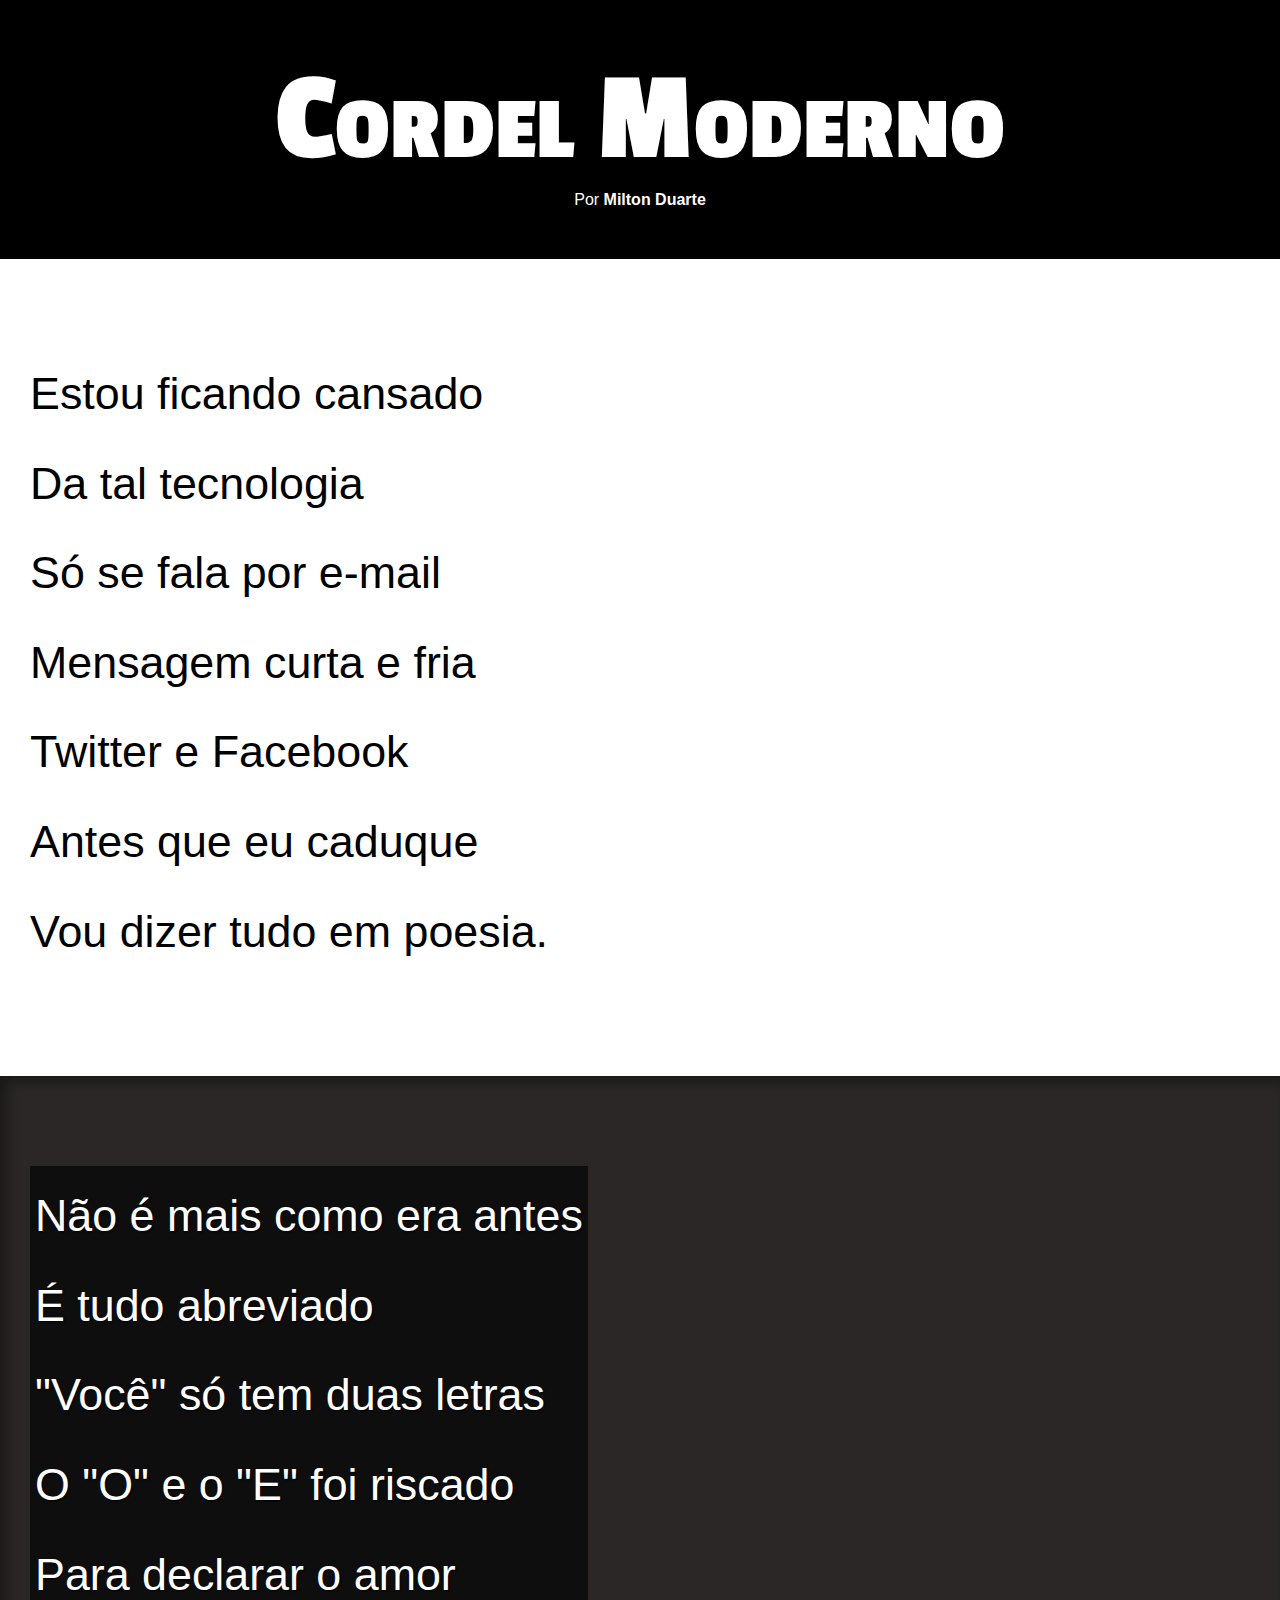
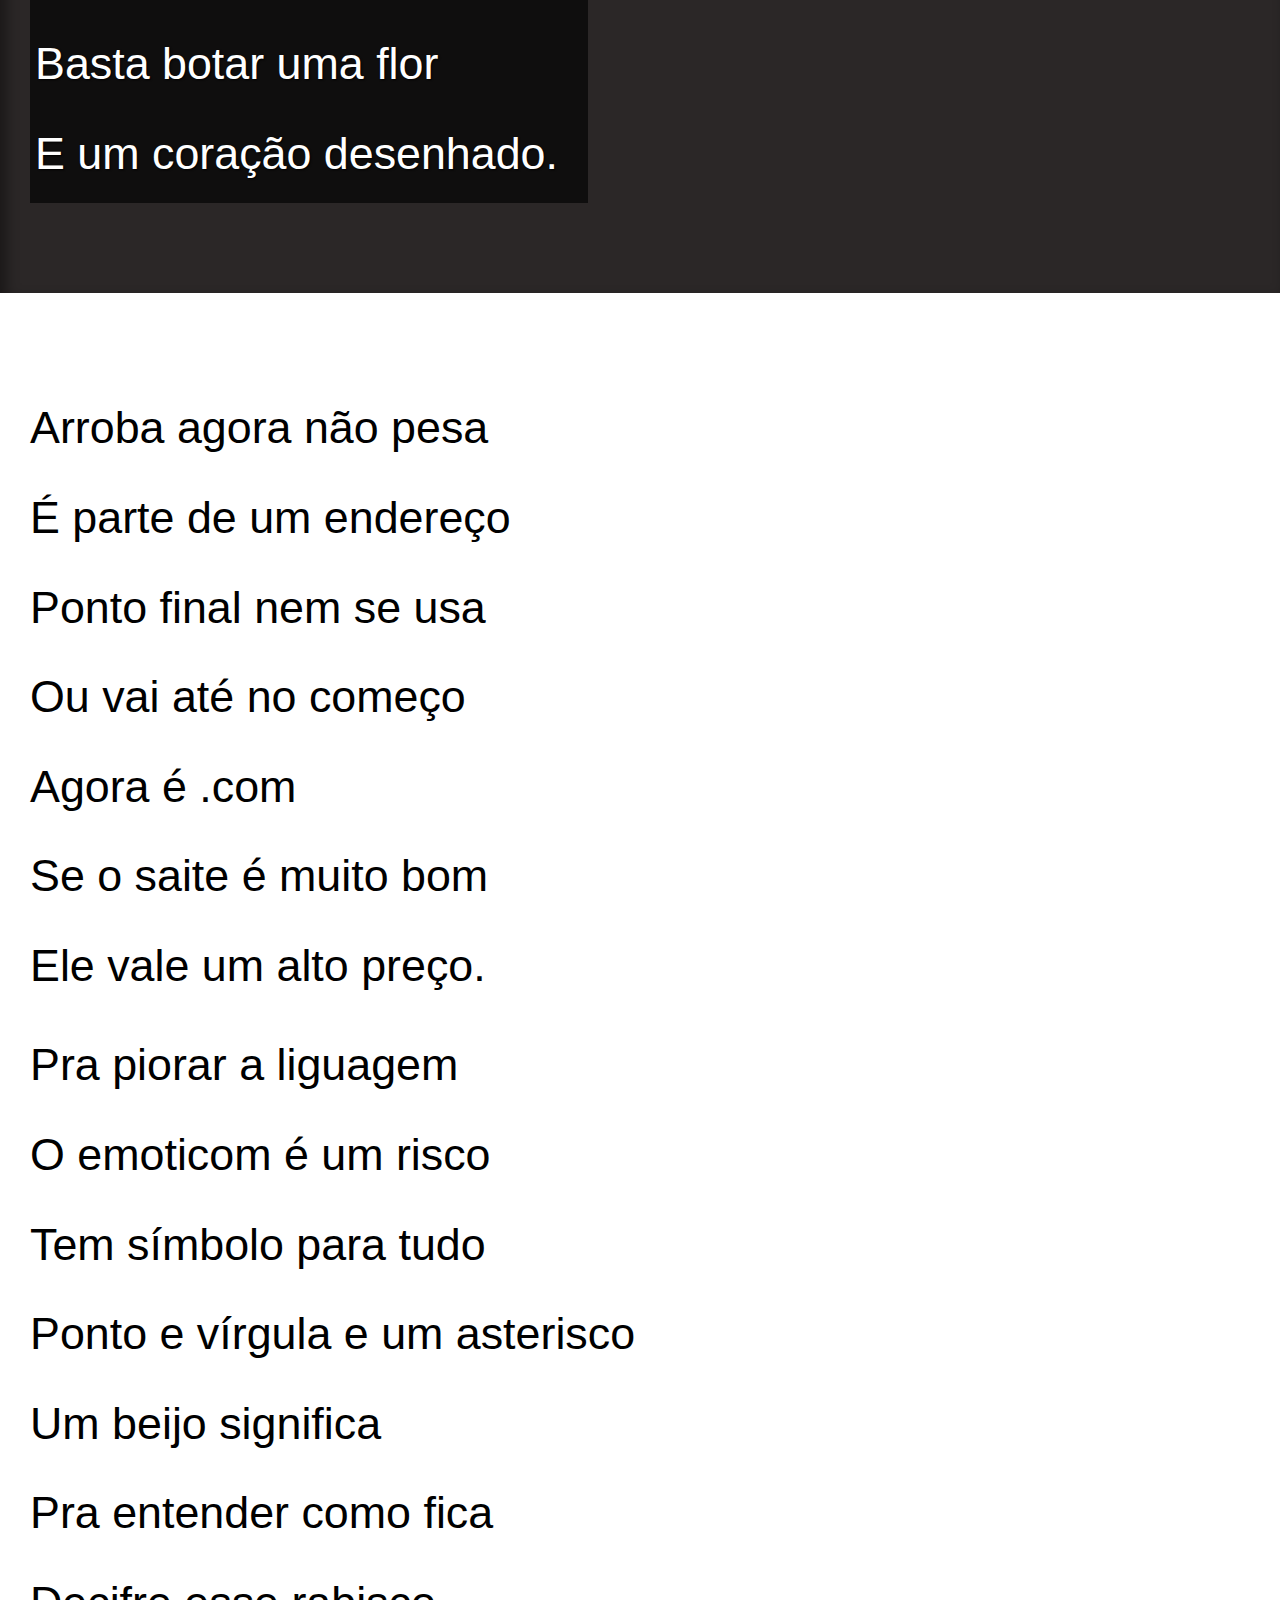
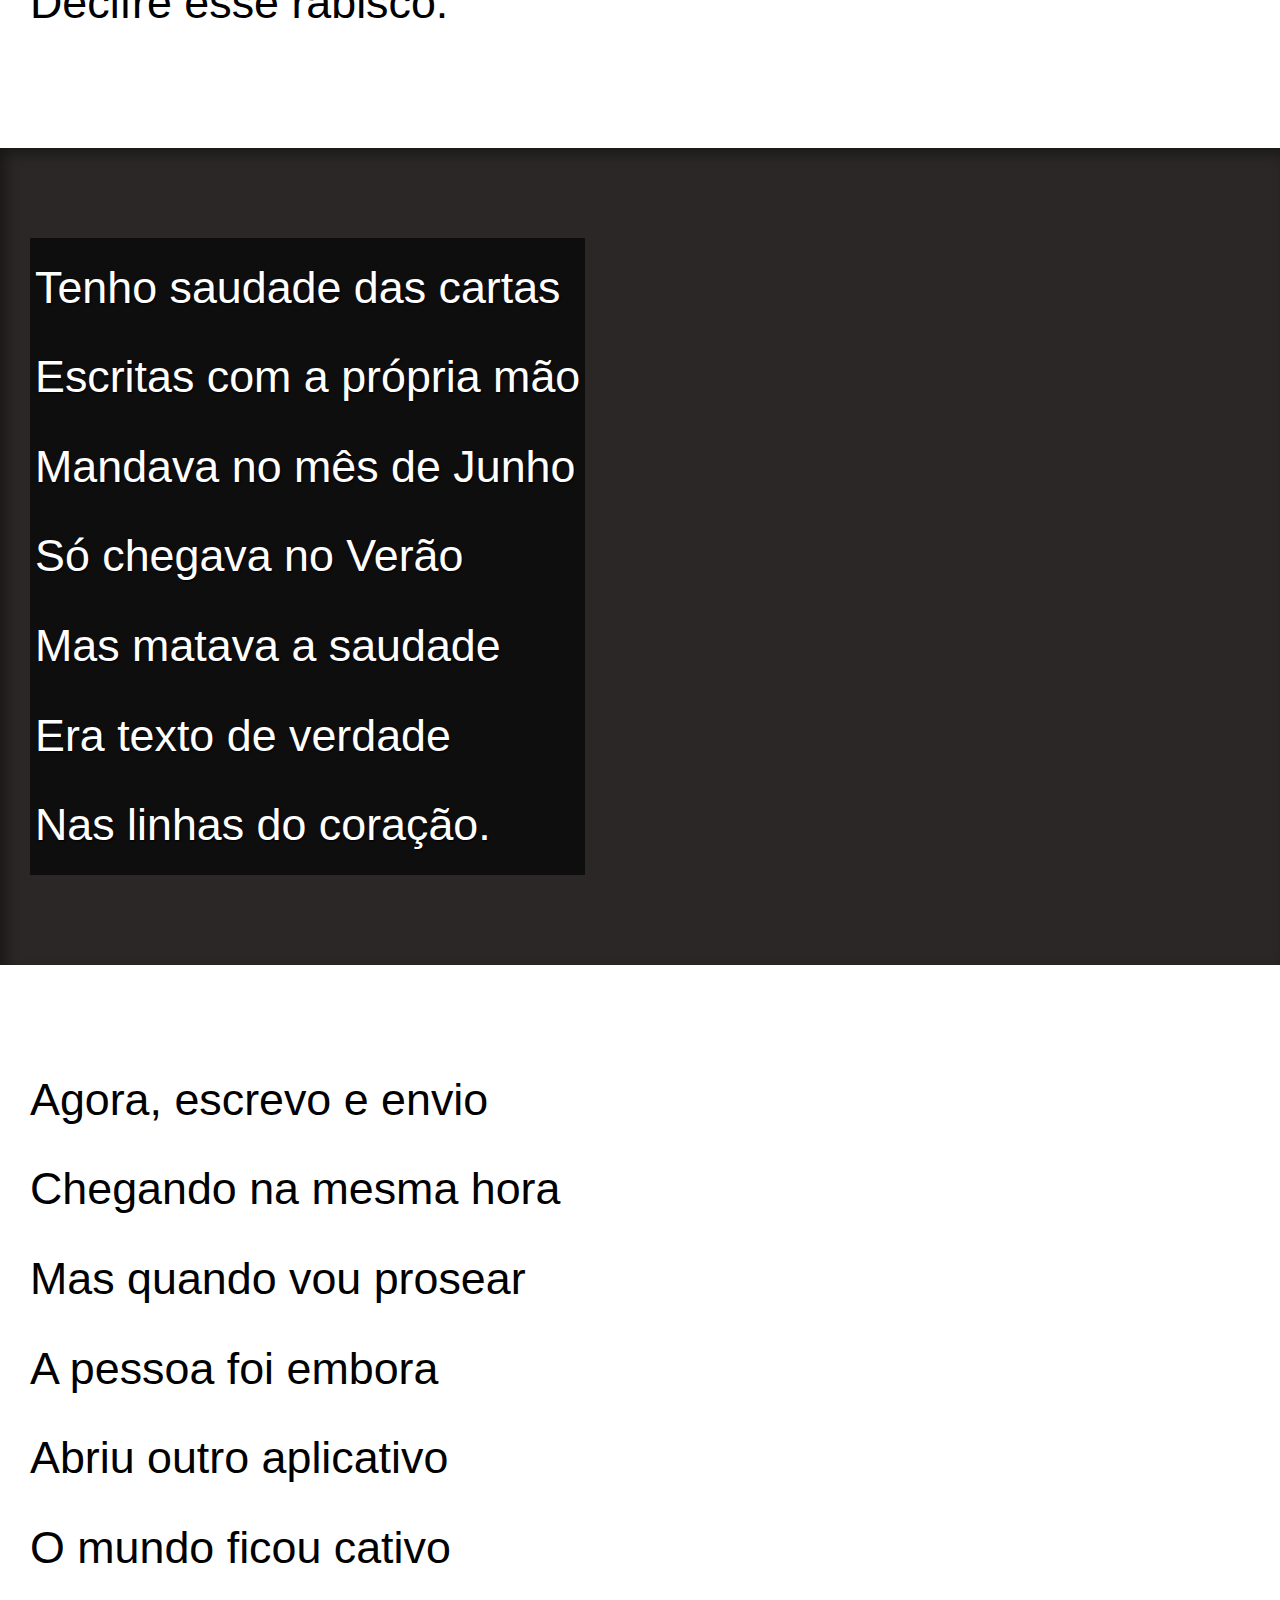
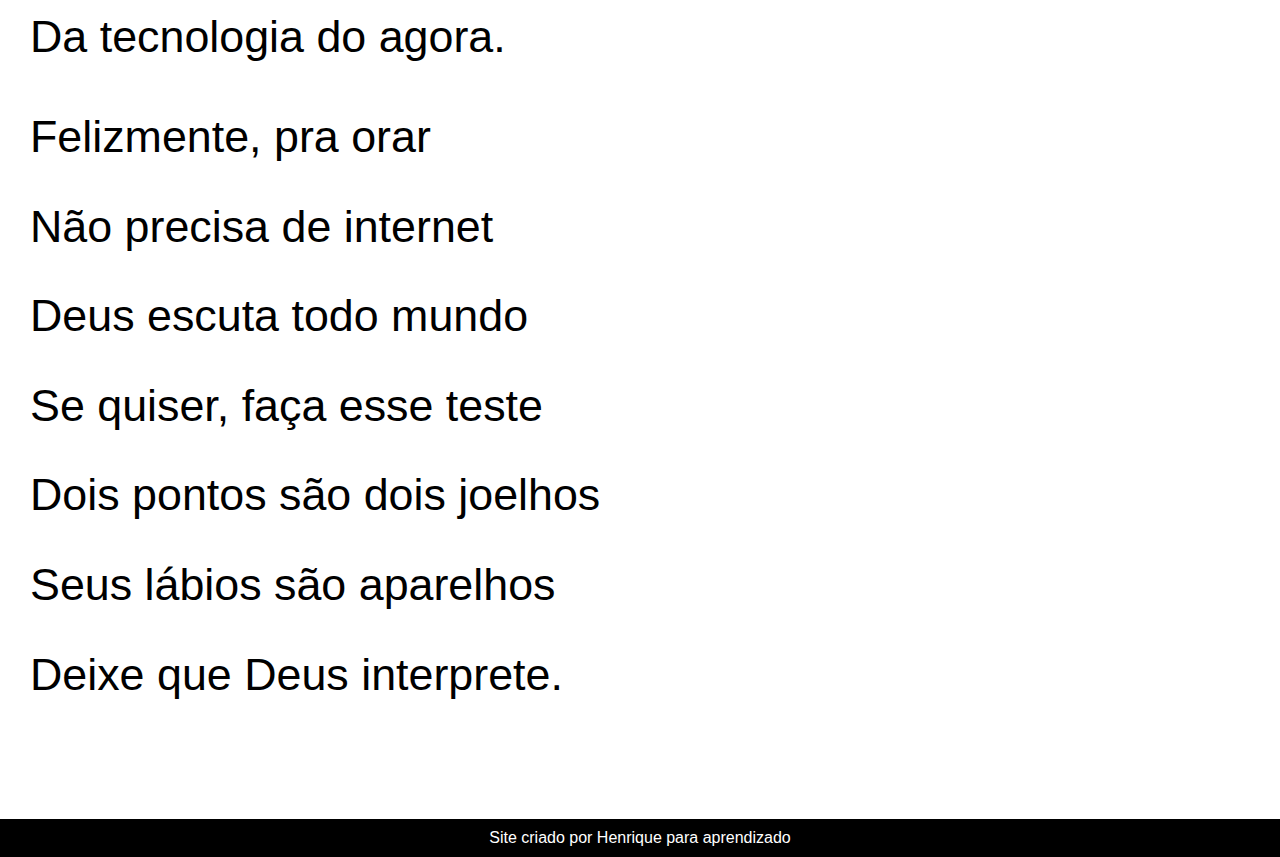
<file: desafios/desafio12/index.html>
<!DOCTYPE html>
<html lang="pt-br">
<head>
    <meta charset="UTF-8">
    <meta name="viewport" content="width=device-width, initial-scale=1.0">
    <title>Cordel Moderno</title>
    <link rel="stylesheet" href="cordel.css">
</head>
<body>
        <header>
            <h1>Cordel Moderno</h1>
            <p>Por<a href=" https://www.recantodasletras.com.br/poesias/3186743" target="_blank"> Milton Duarte</a></p>
        </header>

    <section class="normal">
        <p>
            Estou ficando cansado<br>
            Da tal tecnologia<br>
            Só se fala por e-mail<br>
            Mensagem curta e fria<br>
            Twitter e Facebook<br>
            Antes que eu caduque<br>
            Vou dizer tudo em poesia.<br>
        </p>
    </section>

    <section class="imagem" id="img1">
        <p>
            Não é mais como era antes<br>
            É tudo abreviado<br>
            "Você" só tem duas letras<br>
            O "O" e o "E" foi riscado<br>
            Para declarar o amor<br>
            Basta botar uma flor<br>
            E um coração desenhado.<br>
        </p>
    </section>



    <section class="normal">
        <p>
            Arroba agora não pesa<br>
            É parte de um endereço<br>
            Ponto final nem se usa<br>
            Ou vai até no começo<br>
            Agora é .com<br>
            Se o saite é muito bom<br>
            Ele vale um alto preço.<br>
        </p>
            <p>
                Pra piorar a liguagem<br>
                O emoticom é um risco<br>
                Tem símbolo para tudo<br>
                Ponto e vírgula e um asterisco<br>
                Um beijo significa<br>
                Pra entender como fica<br>
                Decifre esse rabisco.<br>
            </p>
    </section>

    

    <section class="imagem" id="img2">
        <p>
            Tenho saudade das cartas<br>
            Escritas com a própria mão<br>
            Mandava no mês de Junho<br>
            Só chegava no Verão<br>
            Mas matava a saudade<br>
            Era texto de verdade<br>
            Nas linhas do coração.<br>
        </p>
    </section>



    <section class="normal">
        <p>
            Agora, escrevo e envio<br>
            Chegando na mesma hora<br>
            Mas quando vou prosear<br>
            A pessoa foi embora<br>
            Abriu outro aplicativo<br>
            O mundo ficou cativo<br>
            Da tecnologia do agora.<br>
        </p>
        <p>
            Felizmente, pra orar<br>
            Não precisa de internet<br>
            Deus escuta todo mundo<br>
            Se quiser, faça esse teste<br>
            Dois pontos são dois joelhos<br>
            Seus lábios são aparelhos<br>
            Deixe que Deus interprete.<br>
        </p>
    </section>

    <footer>
        <p> Site criado por Henrique para aprendizado</p>
    </footer>
</body>
</html>
</file>
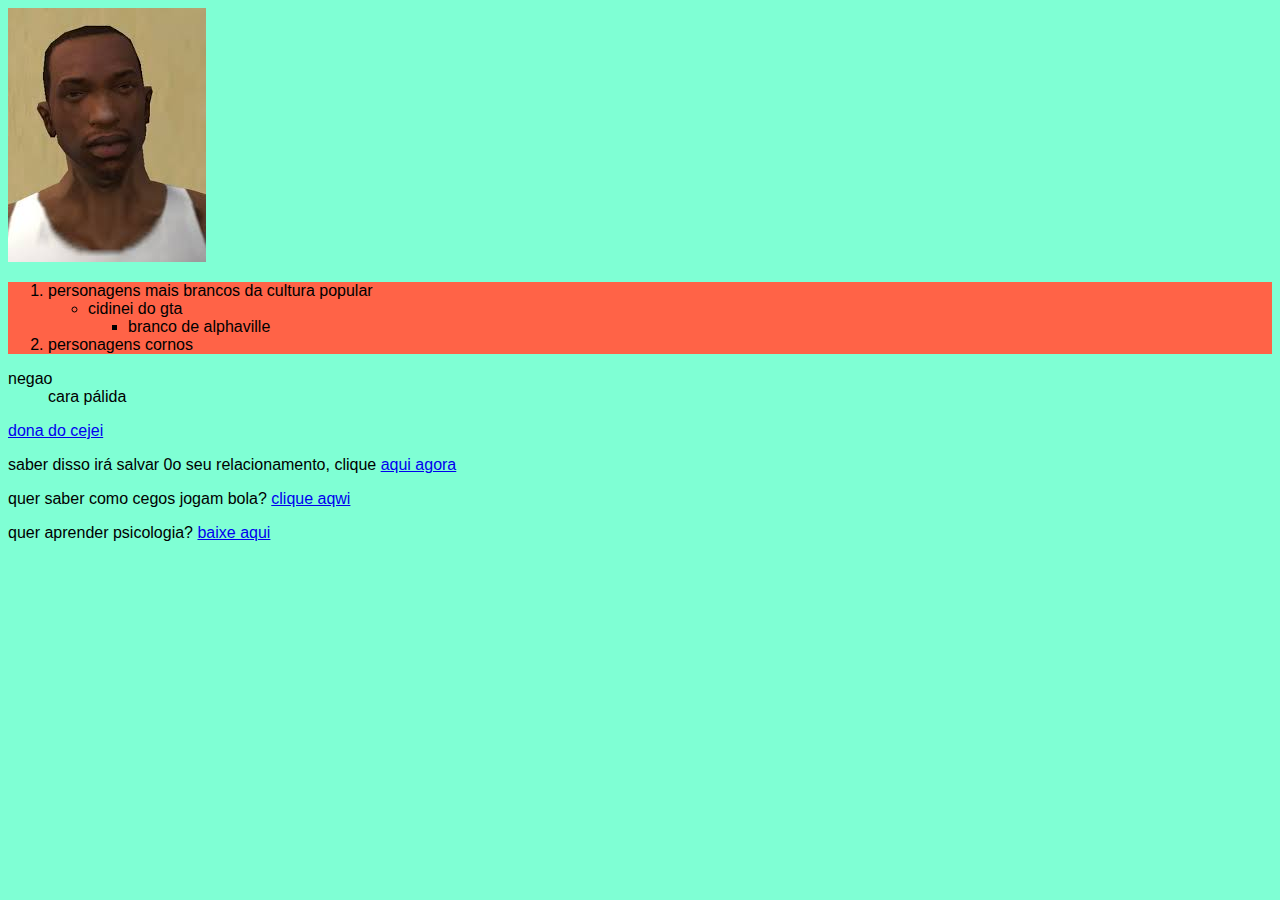
<file: exercicios/ex 001/index.html>
<!DOCTYPE html>
<html lang="pt-br">
<head>
    <meta charset="UTF-8">
    <meta name="viewport" content="width=device-width, initial-scale=1.0">
    <title>Document</title>
 <link rel="stylesheet" href="style.css">
</head>
<body> 
<!-- aqui fica o conteudo do site-->
<img src="cidinei.jpeg" alt="cidinei do gta">

    <ol>
        <li> personagens mais brancos da cultura popular</li>
            <ul> 
                <li> cidinei do gta</li>
                    <ul>
                        <li> branco de alphaville</li>
                    </ul>
            </ul>
        <li> personagens cornos</li>
    </ol>

    <dl>
        <dt>negao</dt>
        <dd>cara pálida</dd>
        
    </dl>
 <a href="https://www.rockstargames.com/br/" target="_blank" rel="external"> dona do cejei</a>

    <p> saber disso irá salvar 0o seu relacionamento, clique <a href="tuamae.html">aqui agora </a></p>

    <p> quer saber como cegos jogam bola? <a href="coisas/futcego.html"> clique aqwi</a></p>

    <p> quer aprender psicologia? <a href="livros/psi.pdf" download=psi.pdf> baixe aqui</a>
</html>
</file>
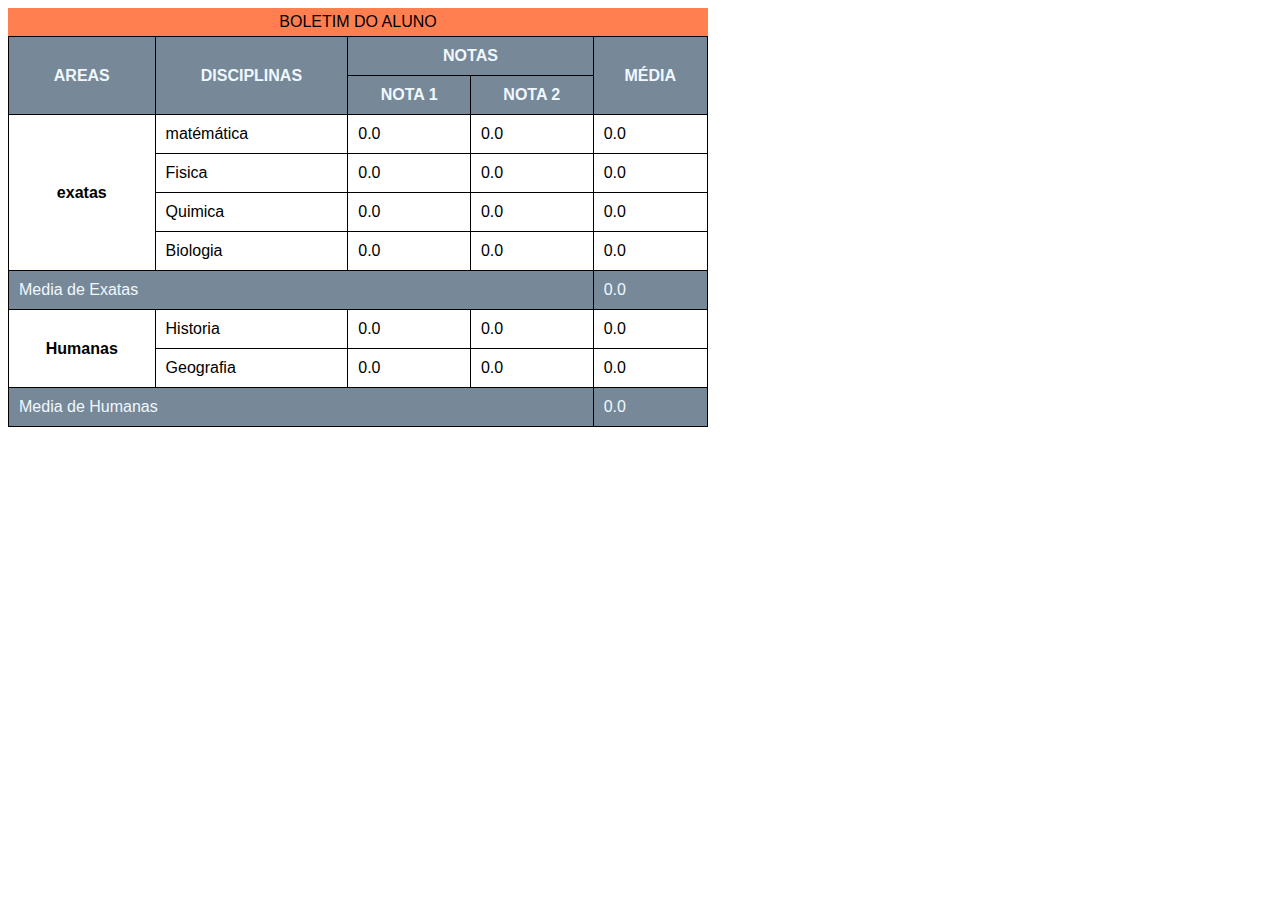
<file: desafios/desafio12/tabledess.html>
<!DOCTYPE html>
<html lang="pt-br">
<head>
    <meta charset="UTF-8">
    <meta name="viewport" content="width=device-width, initial-scale=1.0">
    <title>Desafio das tabelas</title>
    <style>
        body{
            font-family: Arial, Helvetica, sans-serif
        }

        table{
            border-collapse: collapse;
            width: 700px;
        }

        td, th{
            border: 1px solid black;
            padding: 10px;

        }
       
        thead{
            background-color: lightslategray;
            color: aliceblue;
           
        }
           
        .mexatas{
            background-color: lightslategray;
            color: aliceblue;
        }

        .humanas{
            background-color: lightslategray;
            color: aliceblue;
        }

        caption{
            background-color: coral;
            padding: 5px;        }
    </style>
</head>
<body>
    <table>
        <caption>BOLETIM DO ALUNO</caption>
        <thead>
           <tr>
                <th rowspan="2" scope="col">AREAS</th>
                <th rowspan="2" scope="col">DISCIPLINAS</th>
                <th colspan="2" scope="colgroup">NOTAS</th>
                <th rowspan="2" scope="col">MÉDIA</th>
           </tr>
           <TR>
            <th>NOTA 1</th>
            <th>NOTA 2</th>
           </TR>
        </thead>
        <TBody>
            <tr>
                <th rowspan="4" scope="rowgroup" >exatas</th>
                <td>matémática</td>
                <td>0.0</td>
                <td>0.0</td>
                <td>0.0</td>
            </tr>
            <tr>
             
                <td>Fisica</td>
                <td>0.0</td>
                <td>0.0</td>
                <td>0.0</td>
            </tr>
            <tr>
               
                <td>Quimica</td>
                <td>0.0</td>
                <td>0.0</td>
                <td>0.0</td>
            </tr>
            <tr>

                <td>Biologia</td>
                <td>0.0</td>
                <td>0.0</td>
                <td>0.0</td>
            </tr>
            <tr> 
                <td class="mexatas" colspan="4">
                    Media de Exatas
                </td>
                <td class="mexatas">
                    0.0
                </td>
            </tr>
            <tr>
                <th rowspan="2" scope="rowgroup">Humanas</th>
                <td>Historia </td>
                <td>0.0</td>
                <td>0.0</td>
                <td>0.0</td>
            </tr>
            <tr>
      
                <td>Geografia</td>
                <td>0.0</td>
                <td>0.0</td>
                <td>0.0</td>
            </tr>
            <tr> 
                <td class="humanas" colspan="4">
                    Media de Humanas
                </td>
                <td class="humanas">
                    0.0
                </td>
            </tr>
        </TBody>
    </table>
</body>
</html>
</file>
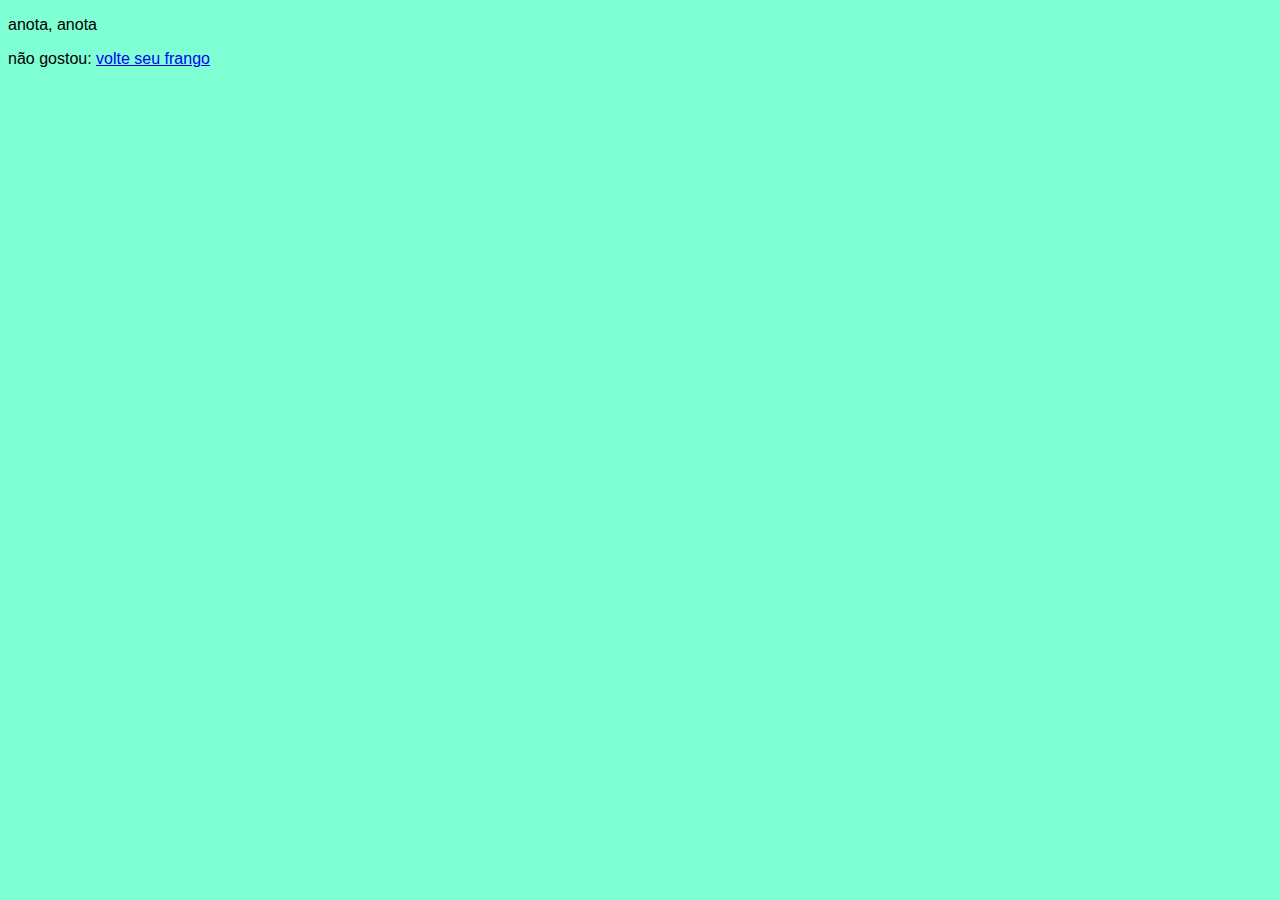
<file: exercicios/ex 001/tuamae.html>
<!DOCTYPE html>
<html lang="pt-br">
<head>
    <meta charset="UTF-8">
    <meta name="viewport" content="width=device-width, initial-scale=1.0">
    <title>Document</title>
    <link rel="stylesheet" href="style.css">
</head>
<body>
    <p> anota, anota</p>
    <p>não gostou: <a href="index.html"> volte seu frango</a>
</body>
</html>
</file>
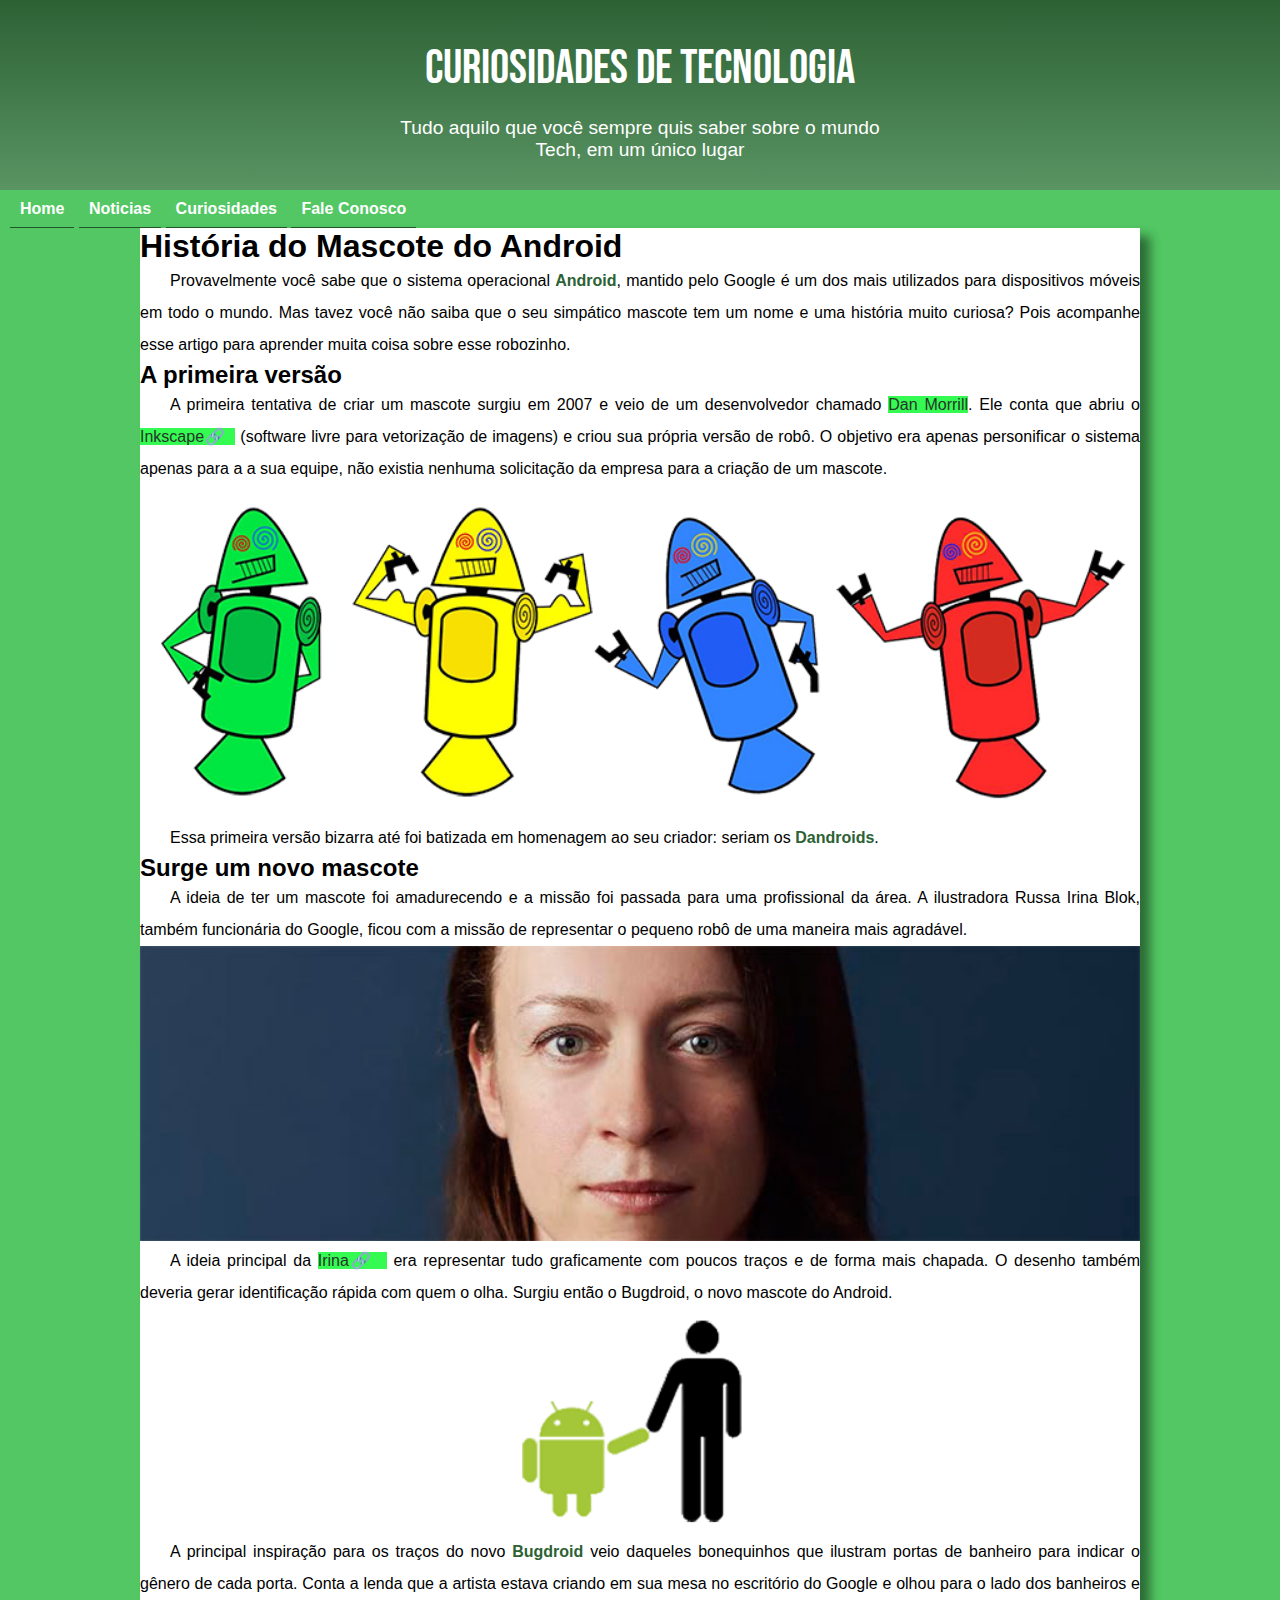
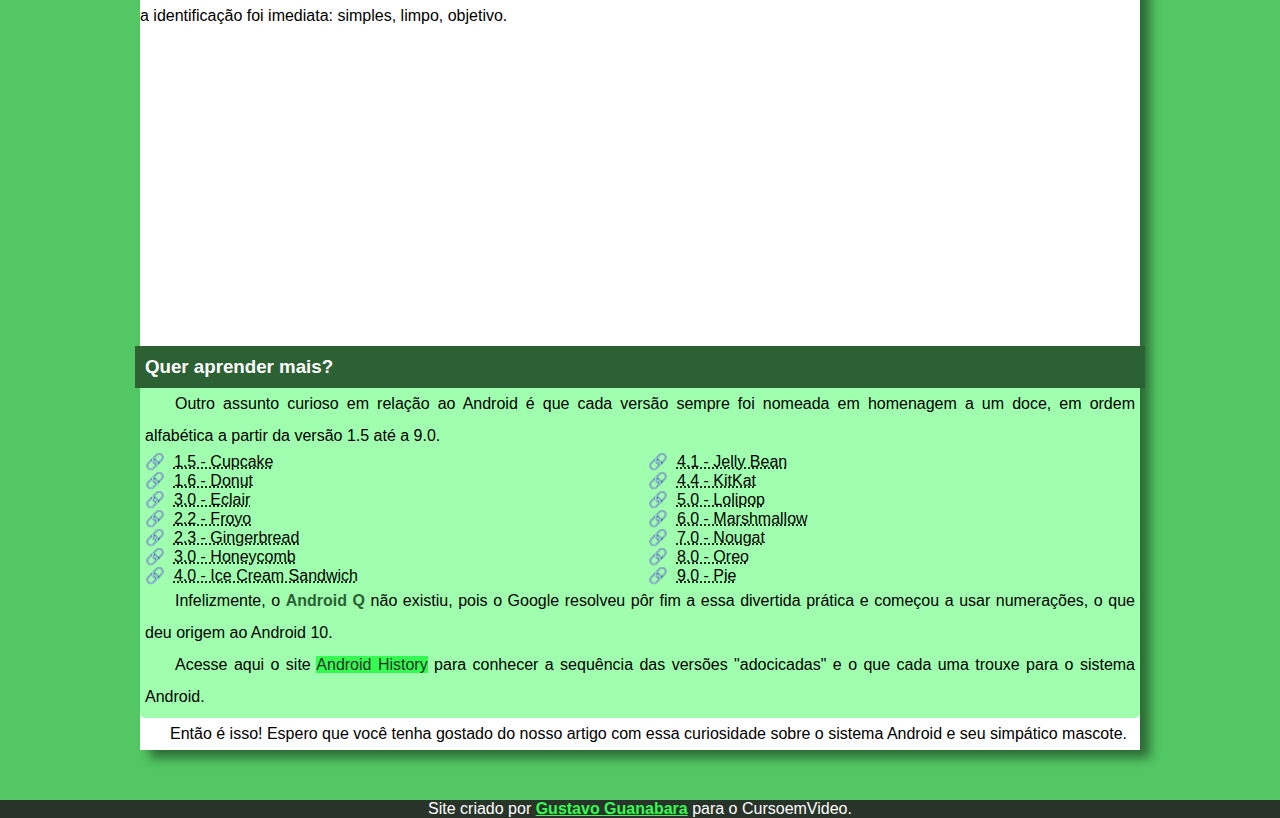
<file: exercicios/ex 4/android.html>
<!DOCTYPE html>
<html lang="pt-br">
<head>
    <meta charset="UTF-8">
    <meta name="viewport" content="width=device-width, initial-scale=1.0">
    <title>ANDROID</title>
    <link rel="shortcut icon" href="imagens/favicon.ico" type="image/x-icon">
    <link rel="stylesheet" href="andro.css">

</head>
<body>
    <header>
        <h1>Curiosidades de Tecnologia</h1>
        <p>
            Tudo aquilo que você sempre quis saber sobre o mundo Tech, em um único lugar</p>
    </header>
    <nav>
        <a href="#">Home</a>
        <a href="#">Noticias</a>
        <a href="@">Curiosidades</a>
        <a href="#">Fale Conosco</a>   
     </nav>
     <main>
        <article>

            <h1>História do Mascote do Android</h1>

    <p>Provavelmente você sabe que o sistema operacional <strong>Android</strong>, mantido pelo Google é um dos mais utilizados para dispositivos móveis em todo o mundo. Mas tavez você não saiba que o seu simpático mascote tem um nome e uma história muito curiosa? Pois acompanhe esse artigo para aprender muita coisa sobre esse robozinho.</p>

    <h2>A primeira versão</h2>

    <p>A primeira tentativa de criar um mascote surgiu em 2007 e veio de um desenvolvedor chamado <a href="https://androidcommunity.com/dan-morrill-shows-us-the-android-mascot-that-almost-was-20130103/" target="_blank">Dan Morrill</a>. Ele conta que abriu o <a href="https://inkscape.org/pt-br/" class="externo"  target="_blank">Inkscape</a> (software livre para vetorização de imagens) e criou sua própria versão de robô. O objetivo era apenas personificar o sistema apenas para a a sua equipe, não existia nenhuma solicitação da empresa para a criação de um mascote.</p>

    <picture>
        <source media="(max-width:600px )" srcset="imagens/dan-droids-pq.png">
        <img src="imagens/dan-droids.png" alt="primeiro mascote do android"> </picture>

    <p>Essa primeira versão bizarra até foi batizada em homenagem ao seu criador: seriam os <strong>Dandroids</strong>.</p>

    <h2>Surge um novo mascote</h2>

    <p>A ideia de ter um mascote foi amadurecendo e a missão foi passada para uma profissional da área. A ilustradora Russa Irina Blok, também funcionária do Google, ficou com a missão de representar o pequeno robô de uma maneira mais agradável.</p>
<picture>
    <source media="(max-width:600px )" srcset="imagens/irina-blok-pq.jpg">
        <img src="imagens/irina-blok.jpg" alt="">
</picture>

    <P>A ideia principal da <a href="https://www.irinablok.com/" class="externo"  target="_blank">Irina</a> era representar tudo graficamente com poucos traços e de forma mais chapada. O desenho também deveria gerar identificação rápida com quem o olha. Surgiu então o Bugdroid, o novo mascote do Android.</P>

    <img src="imagens/bugdroid.png"  class="peq">

    <p>A principal inspiração para os traços do novo <strong>Bugdroid</strong> veio daqueles bonequinhos que ilustram portas de banheiro para indicar o gênero de cada porta. Conta a lenda que a artista estava criando em sua mesa no escritório do Google e olhou para o lado dos banheiros e a identificação foi imediata: simples, limpo, objetivo.</p>

    <iframe width="560" height="315" src="https://www.youtube.com/embed/l2UDgpLz20M?si=_cfxcgSLWEW1s8FQ" title="YouTube video player" frameborder="0" allow="accelerometer; autoplay; clipboard-write; encrypted-media; gyroscope; picture-in-picture; web-share" allowfullscreen></iframe>
    
     <aside>
         <h3>Quer aprender mais? </h3>
         
             <p>Outro assunto curioso em relação ao Android é que cada versão sempre foi nomeada em homenagem a um doce, em ordem alfabética a partir da versão 1.5 até a 9.0.</p>
             <ul>
                 <li><abbr title="Bolo de Copo">1.5 - Cupcake</abbr></li>
                 <li><abbr title="Rosquinha">1.6 - Donut</abbr></li>
                 <li><abbr title="Bomba">3.0 - Eclair</abbr></li>
                 <li><abbr title="Yogurte">2.2 - Froyo</abbr></li>
                 <li><abbr title="Biscoito de gengibre">2.3 - Gingerbread</abbr></li>
                 <li><abbr title="Favo de mel">3.0 - Honeycomb</abbr></li>
                 <li><abbr title="Sanduiche de sorvete">4.0 - Ice Cream Sandwich</abbr></li>
                 <li><abbr title="juj]uba">4.1 - Jelly Bean</abbr></li>
                 <LI><abbr title="">4.4 - KitKat</abbr></LI>
                 <LI><abbr title="Pirulito">5.0 - Lolipop</abbr></LI>
                 <LI><abbr title="">6.0 - Marshmallow</abbr></LI>
                 <LI><abbr title="">7.0 - Nougat</abbr></LI>
                 <li><abbr title="">8.0 - Oreo</abbr></li>
                 <li><abbr title="Torta5">9.0 - Pie</abbr></li>
             </ul>
         
             <p>Infelizmente, o <strong>Android Q</strong> não existiu, pois o Google resolveu pôr fim a essa divertida prática e começou a usar numerações, o que deu origem ao Android 10.</p>
             <p>Acesse aqui o site <a href="https://www.android.com/intl/pt-BR_br/history/">Android History</a> para conhecer a sequência das versões "adocicadas" e o que cada uma trouxe para o sistema Android.</p>
     </aside>


    <p>Então é isso! Espero que você tenha gostado do nosso artigo com essa curiosidade sobre o sistema Android e seu simpático mascote.</p>
        </article>
     </main>
     <footer> <p>Site criado por <a href="">Gustavo Guanabara</a> para o CursoemVideo.</p></footer>
</body>
</html>
</file>
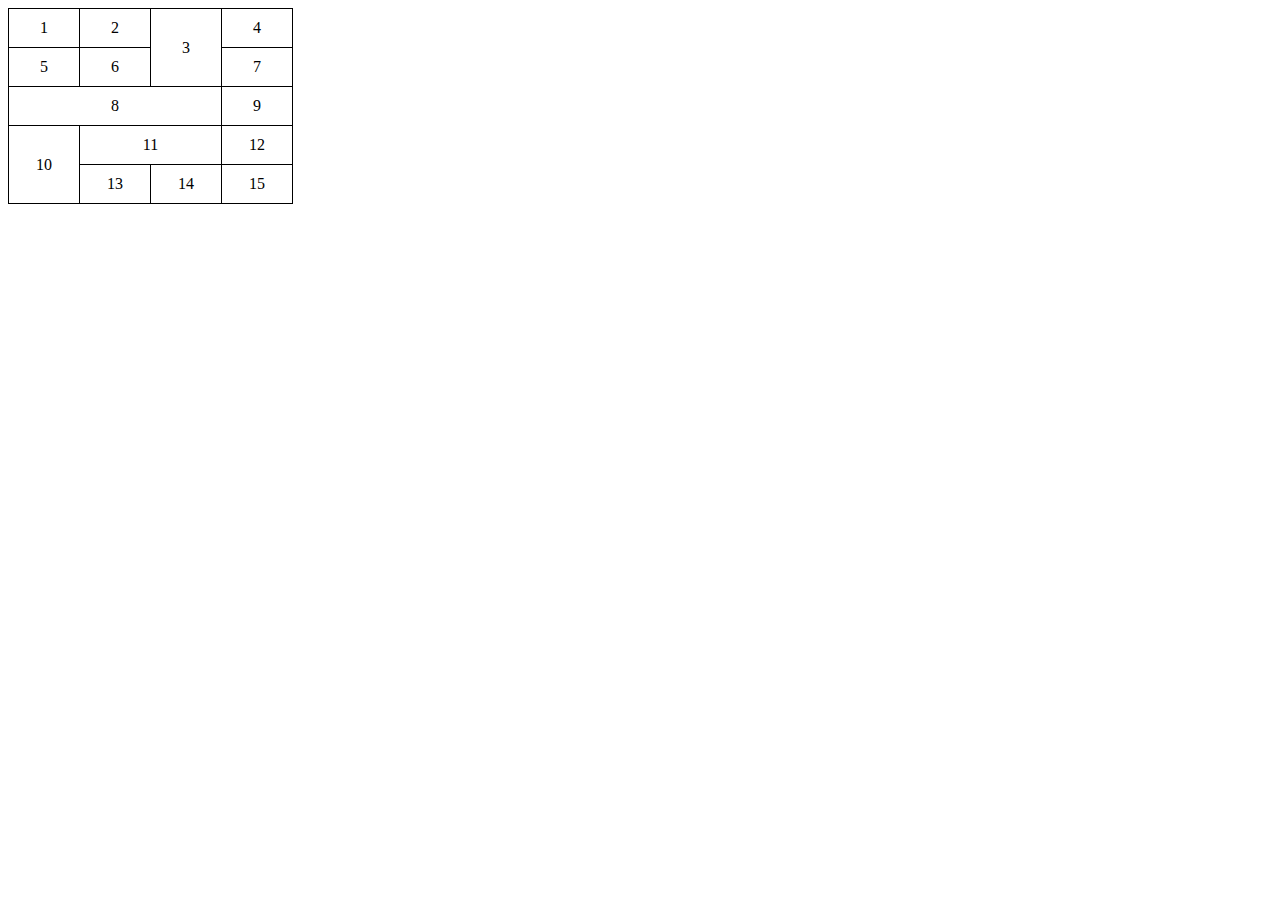
<file: exercicios/ex23/desaf.html>
<!DOCTYPE html>
<html lang="pt-br">
<head>
    <meta charset="UTF-8">
    <meta name="viewport" content="width=device-width, initial-scale=1.0">
    <title>Mescla de célula</title>
    <style>
        table{
            border-collapse: collapse;
        }

        td{
            border: 1px solid black;
            width: 50px;
            padding: 10px;
            text-align: center;
        }
    </style>
</head>
<body>
    <table>
        <tr>
            <td>1</td>
            <td>2</td>
            <td rowspan="2">3</td>
            <td>4</td>
        </tr>
        <tr>
            <td>5</td>
            <td>6</td>
            <td>7</td>
        </tr>
        <tr>
            <td colspan="3">8</td>
            <td>9</td>
        </tr>
        <tr>

            <td rowspan="2">10</td>
            <td colspan="2">11</td>
            <td>12</td>
        </tr>

        <tr>
            <td>13</td>
            <td>14</td>
            <td>15</td>
            
        </tr>
    </table>
</body>
</html>
</file>
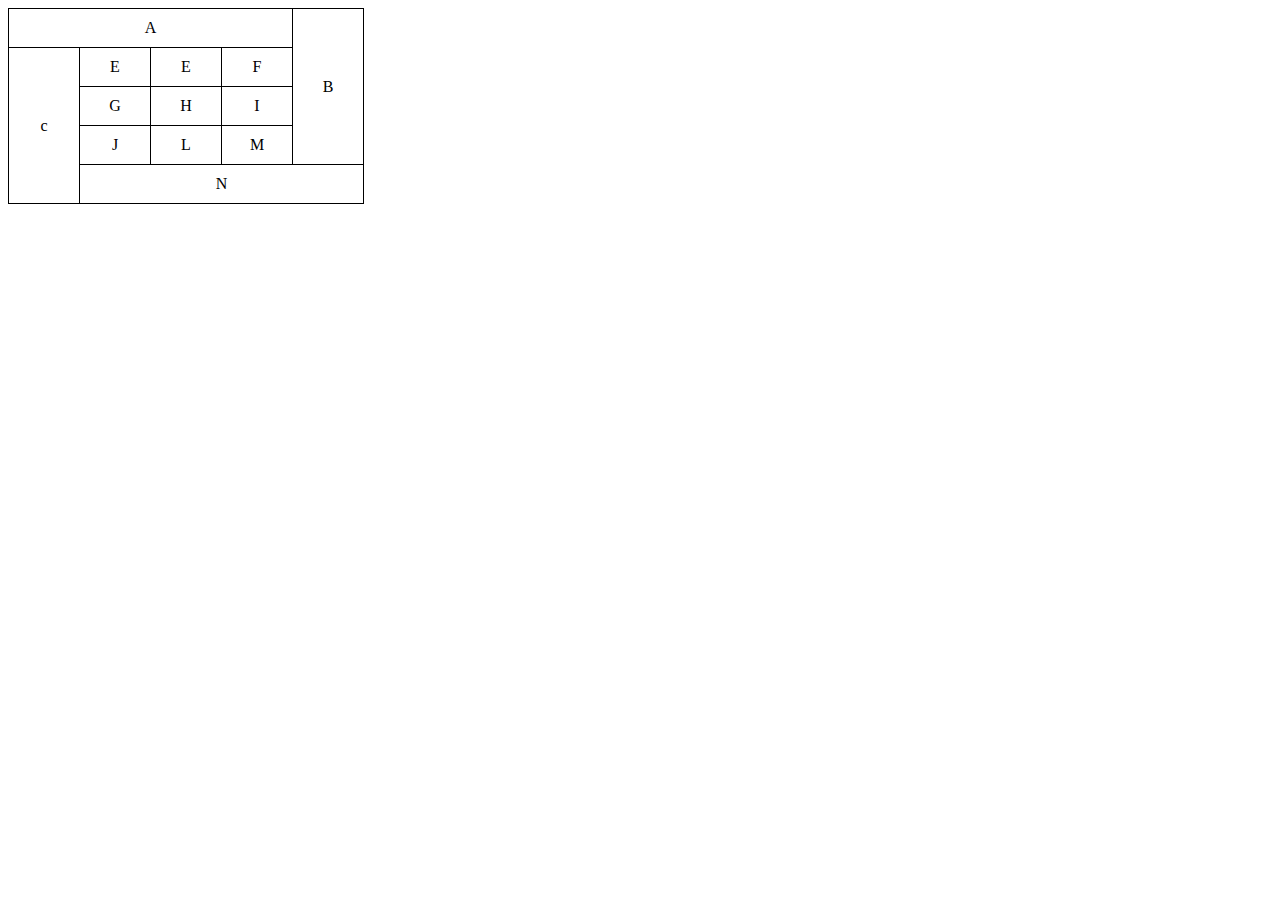
<file: exercicios/ex23/desafp2.html>
<!DOCTYPE html>
<html lang="pt-br">
<head>
    <meta charset="UTF-8">
    <meta name="viewport" content="width=device-width, initial-scale=1.0">
    <title>Mescla de célula</title>
    <style>
        table{
            border-collapse: collapse;
        }

        td{
            border: 1px solid black;
            width: 50px;
            padding: 10px;
            text-align: center;
        }
    </style>
</head>
<body>
    <table>
        <tr>
            <td colspan="4">A</td>
            <td rowspan="4">B</td>
        </tr>
        <tr>
            <td rowspan="4">c</td>
            <td>E</td>
            <td>E</td>
            <td>F</td>
        </tr>
        <tr>
            <td>G</td>
            <td>H</td>
            <TD>I</TD>
        </tr>
        <tr>

          <TD>J</TD>
          <TD>L</TD>
          <TD>M</TD>
        </tr>

        <tr>
            <td colspan="4">N</td>

            
        </tr>
    </table>
</body>
</html>
</file>
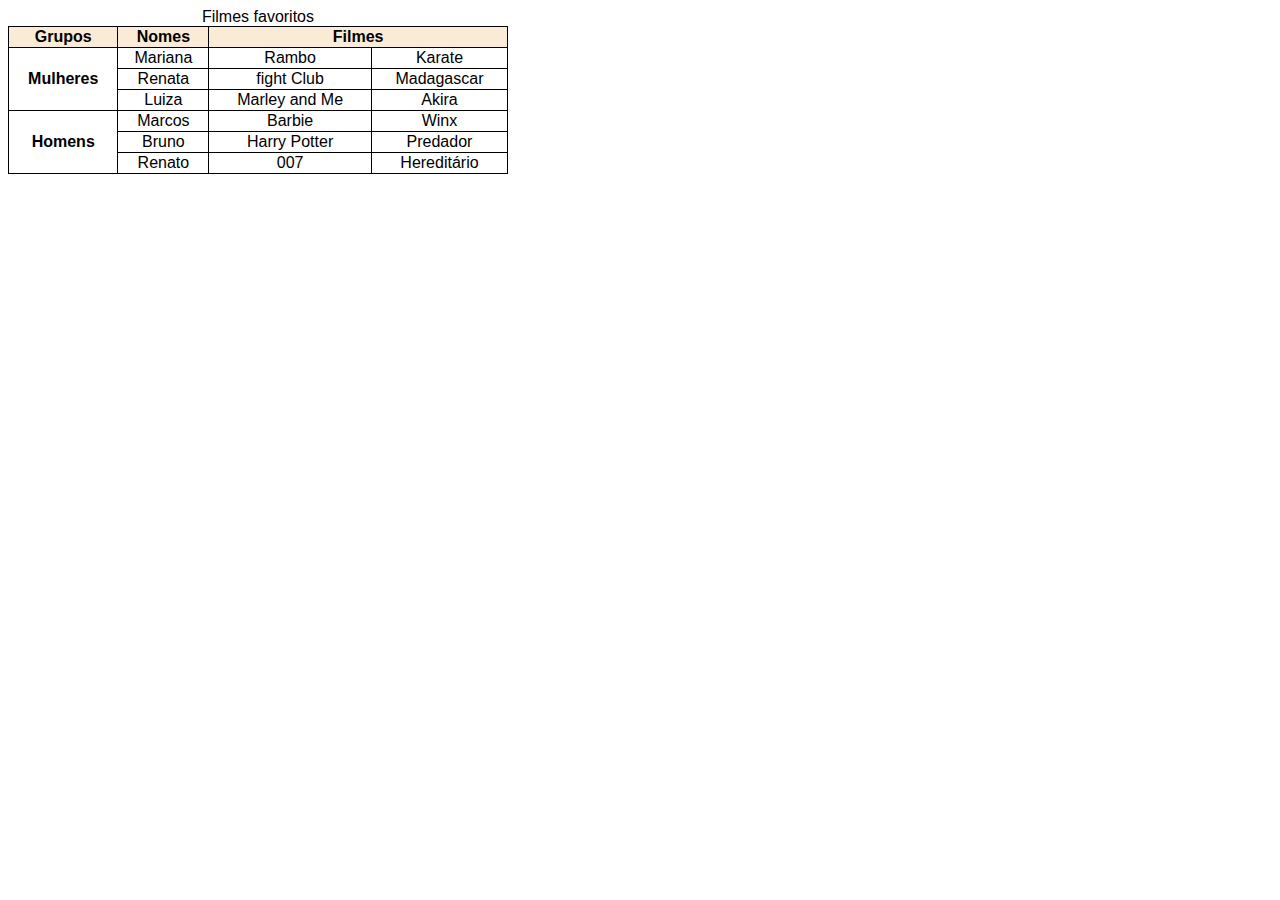
<file: exercicios/ex23/film.html>
<!DOCTYPE html>
<html lang="pt-br">
<head>
    <meta charset="UTF-8">
    <meta name="viewport" content="width=device-width, initial-scale=1.0">
    <title>Document</title>
    <style>
        body{
            font-family: Arial, Helvetica, sans-serif;
        }

        table{
            width:500px;
            border-collapse: collapse;
        }
        
        thead{
            background-color: antiquewhite;
        }

        th{
            color: black;
            border: 1px solid black;
            font-weight: bolder;
        }

        td{
            border: 1px solid black;
            text-align: center;
        }

        caption{
            {{
                font-size: 1.em;
            }}
        }
    </style>
</head>
<body>
    <table>
        <caption>Filmes favoritos</caption>
        <thead>
            <th scope="col"> Grupos</th>
            <th scope="col">Nomes</th>
            <th scope="colgroup" colspan="2">Filmes</th>
        </thead>
        <tbody>
            <tr>
                <th rowspan="3" scope="rowgroup">Mulheres</th>
                <td>Mariana</td>
                <td>Rambo</td>
                <td>Karate</td>

            </tr>
            <tr>
                <td>Renata</td>
                <td>fight Club</td>
                <td>Madagascar</td>
            </tr>
           <tr>
            <td>Luiza</td>
            <td>Marley and Me</td>
            <td>Akira</td>
           </tr>

           <tr>
            <th scope="rowgroup" rowspan="3">Homens</th>
            <td>Marcos</td>
            <td>Barbie</td>
            <td>Winx</td>
           </tr>
           <tr>
            <td>Bruno</td>
            <td>Harry Potter</td>
            <td>Predador</td>
           </tr>
           <tr>
            <td>Renato</td>
            <td>007</td>
            <td>Hereditário</td>
           </tr>
        </tbody>
    </table>
</body>
</html>
</file>
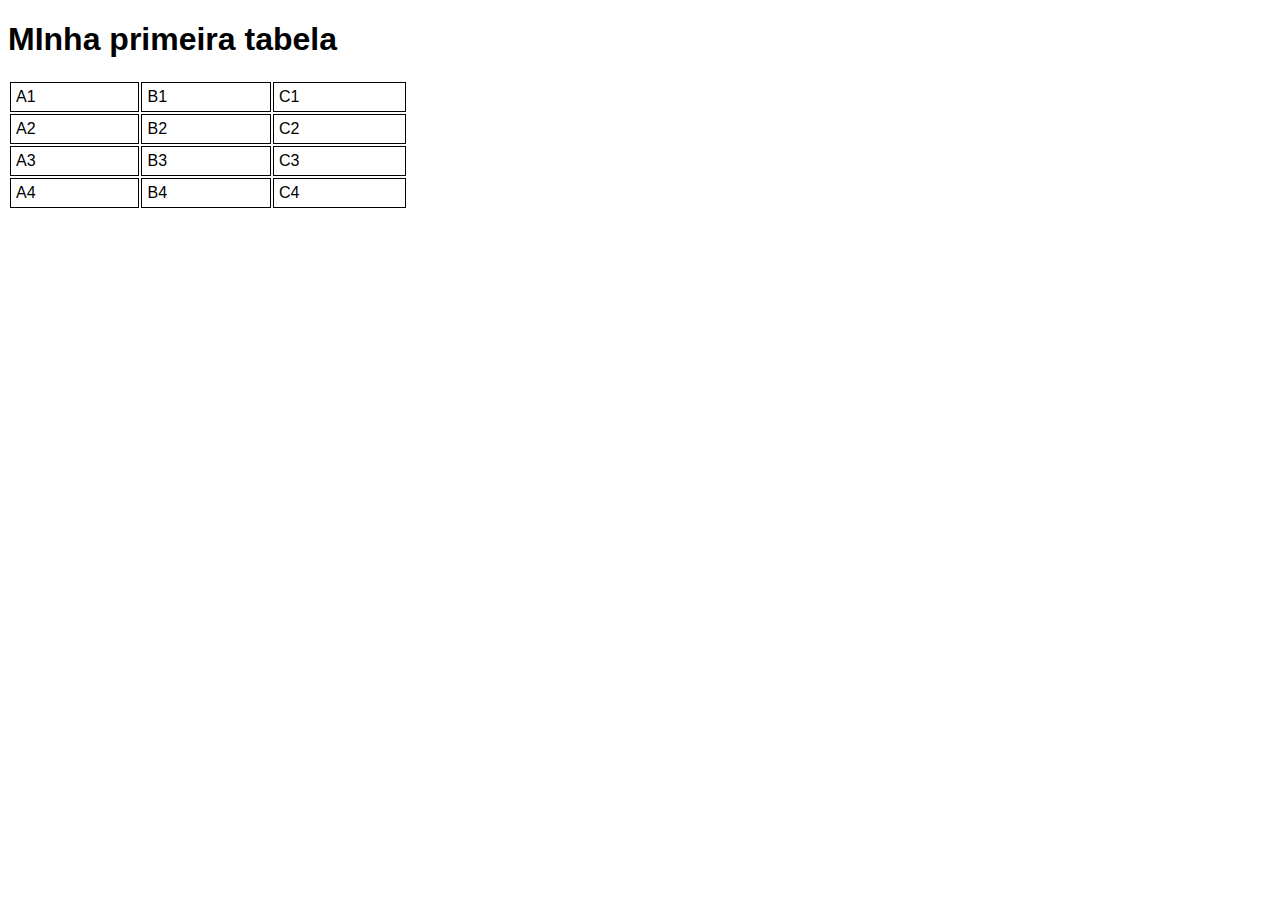
<file: exercicios/ex23/tabela.html>
<!DOCTYPE html>
<html lang="pt-br">
<head>
    <meta charset="UTF-8">
    <meta name="viewport" content="width=device-width, initial-scale=1.0">
    <title>Document</title>
    <style>
        body{
            font-family: Arial, Helvetica, sans-serif;
        }

        table{
            width: 400px;
            border-collapse: separate;
        }
    
        }
        tr.linha{
            background-color: gray;
        }
        td{
            border: 1px solid black;
            padding: 5px;
        }
    </style>
<body>
    <h1>MInha primeira tabela</h1>
    <table> 
        <tr class="linha">
            <td> A1</td>
            <td>B1</td>
            <td>C1</td>
        </tr>
    
        <tr> 
            <!--  dados abaixo -->
            <td>A2</td> 
            <td>B2</td>
            <td>C2</td>
        </tr>
        <tr>
            <td>A3</td>
            <td>B3</td>
            <td>C3</td>
        </tr>
        <tr>
            <td>A4</td>
            <td>B4</td>
            <td>C4</td>
        </tr>
    </table>
</body>
</html>
</file>
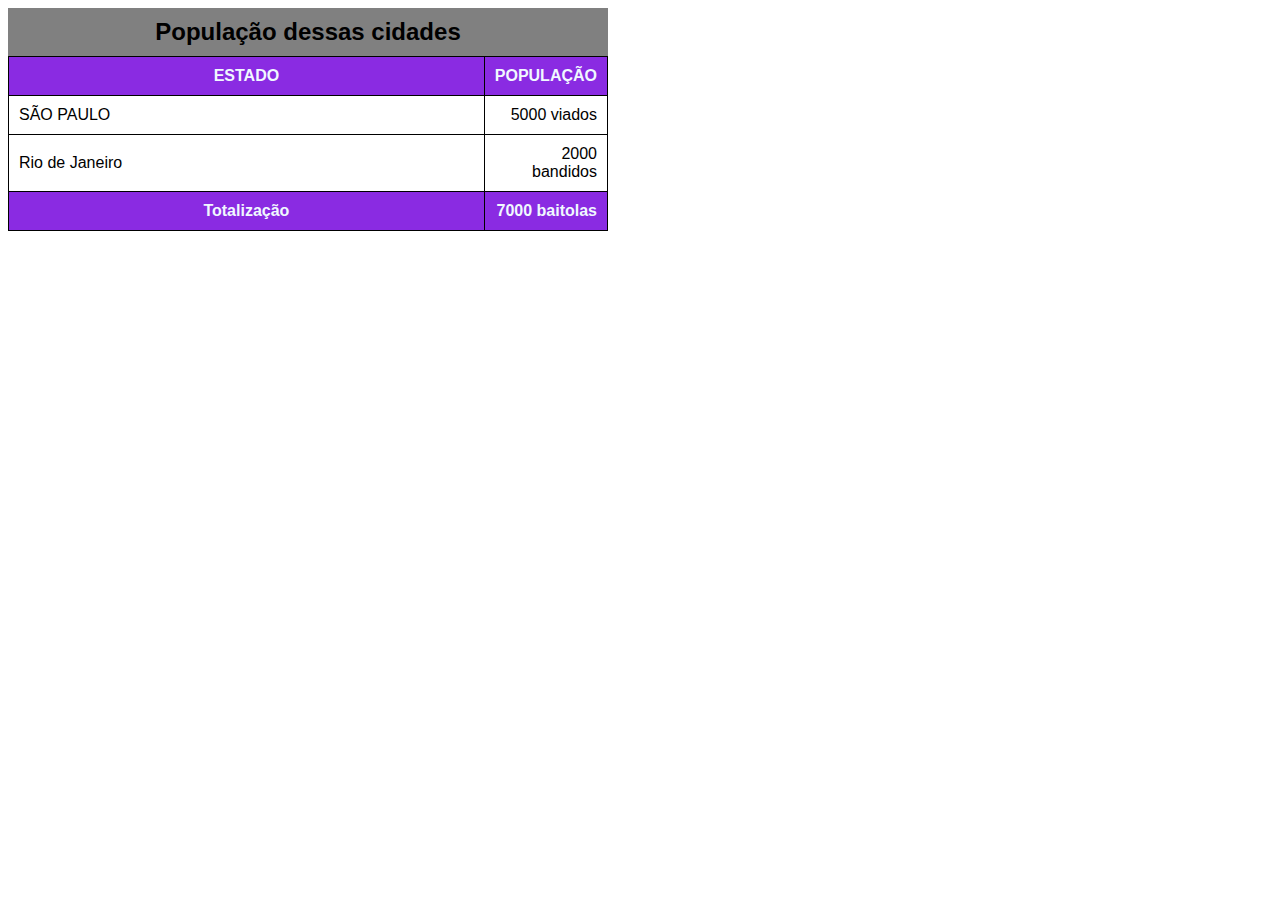
<file: exercicios/ex23/table2.html>
<!DOCTYPE html>
<html lang="pt-br">
<head>
    <meta charset="UTF-8">
    <meta name="viewport" content="width=device-width, initial-scale=1.0">
    <title>tabelas grandes</title>
    <style>
        body{
            font-family: Arial, Helvetica, sans-serif;
        }

        table{
            width: 600px;
            border-collapse: collapse;
        }

        td, th{
            border: 1px solid black;
            padding: 10px;
        }

        thead, tfoot{
            background-color: blueviolet;
            color: aliceblue;
        }

        .num{
            text-align: right;
        }
        caption{
            font-size: 1.5em;
            font-weight: bold;
            background-color: gray;
            padding: 10px;
        }
    </style>
</head>
<body>
    
    <table>
        <caption>População dessas cidades</caption>
        <thead>
        <TR>
            <TH scope="col">ESTADO</TH>
            <TH scope="col" style="width: 50px;">POPULAÇÃO</TH>
        </TR>
        </thead>
        <tbody>
            <tr>
                <td>SÃO PAULO</td>
                <td class="num">5000 viados</td>
            </tr>
            <tr>
                <td>Rio de Janeiro</td>
                <td class="num">2000 bandidos</td>
            </tr>
        </tbody>

        <tfoot>
            <tr>
                <th scope="row" > Totalização</td>
                <td class="num"><strong>7000 baitolas</strong></td>
            </tr>
        </tfoot>
    </table>
</body>
</html>
</file>
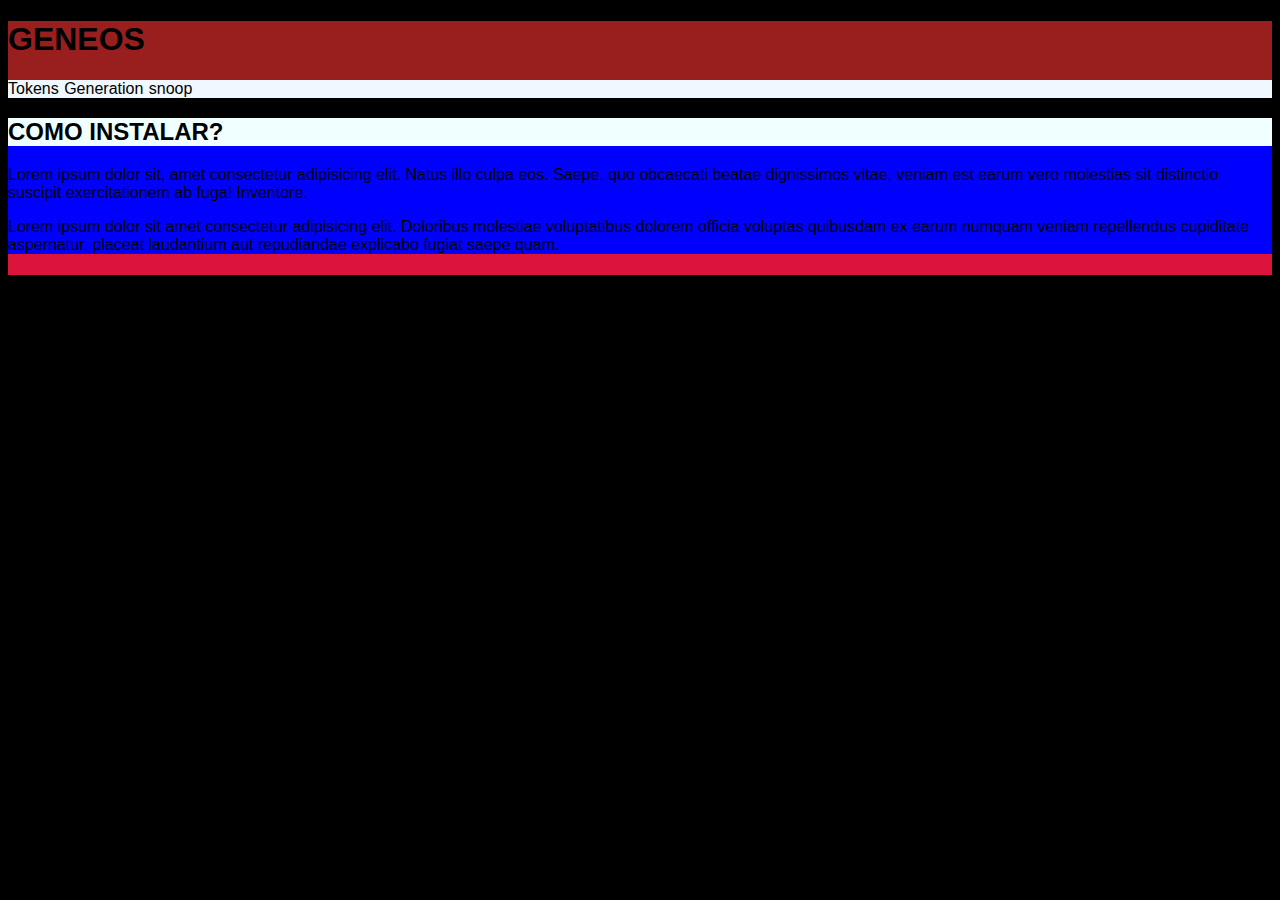
<file: exercicios/ex3/group.html>
<!DOCTYPE html>
<html lang="pt-br">
<head>
    <meta charset="UTF-8">
    <meta name="viewport" content="width=device-width, initial-scale=1.0">
    <title>Baby</title>
    <link rel="stylesheet" href="genius.css">
</head>
<body>
    <header>
        <h1>GENEOS</h1>
            <nav>
                <a href="tokens" target="_blank" > Tokens</a>
                <a href="generation" > Generation</a>
                <a href="SNOOP"> snoop</a>
            </nav>
    </header>
    <section id="func">
        <article>
            <h2> COMO INSTALAR?</h2>
                <P>Lorem ipsum dolor sit, amet consectetur adipisicing elit. Natus illo culpa eos. Saepe, quo obcaecati beatae dignissimos vitae, veniam est earum vero molestias sit distinctio suscipit exercitationem ab fuga! Inventore.</P>
                <aside>
                    <P>Lorem ipsum dolor sit amet consectetur adipisicing elit. Doloribus molestiae voluptatibus dolorem officia voluptas quibusdam ex earum numquam veniam repellendus cupiditate aspernatur, placeat laudantium aut repudiandae explicabo fugiat saepe quam.</P>
                </aside>
        </article>
    </section>
</html>
</file>
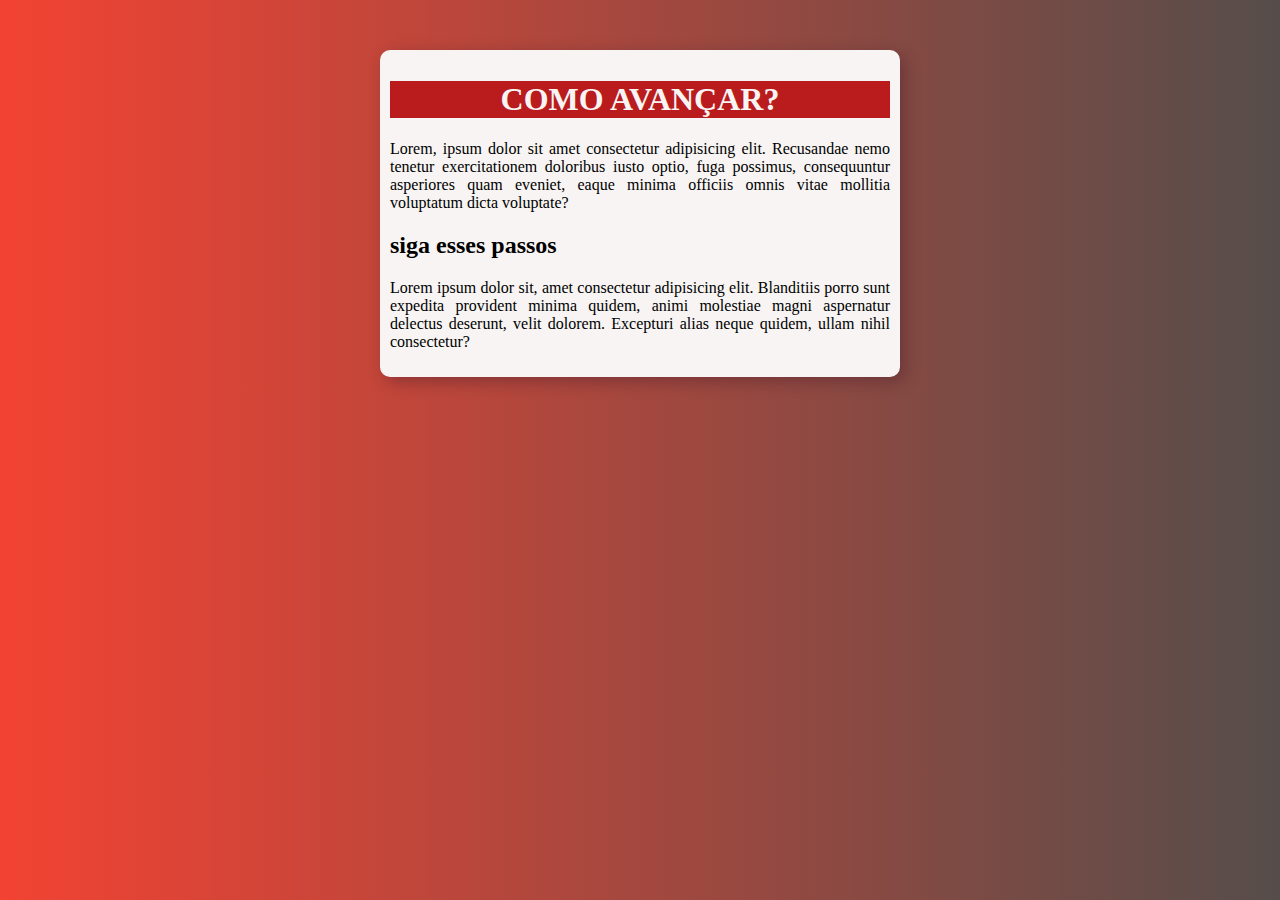
<file: exercicios/exc 2/site.html>
<!DOCTYPE html>
<html lang="en">
<head>
    <meta charset="UTF-8">
    <meta name="viewport" content="width=device-width, initial-scale=1.0">
    <title>SITE</title>
    <link rel="stylesheet" href="site.css"></link>
</head>
<body>
    <main>
        <h1> COMO AVANÇAR?</h1>
            <P>Lorem, ipsum dolor sit amet consectetur adipisicing elit. Recusandae nemo tenetur exercitationem doloribus iusto optio, fuga possimus, consequuntur asperiores quam eveniet, eaque minima officiis omnis vitae mollitia voluptatum dicta voluptate?</P>
        <H2>siga esses passos</H2>
            <p>Lorem ipsum dolor sit, amet consectetur adipisicing elit. Blanditiis porro sunt expedita provident minima quidem, animi molestiae magni aspernatur delectus deserunt, velit dolorem. Excepturi alias neque quidem, ullam nihil consectetur?</p>
    </main>
</body>
</html>
</file>
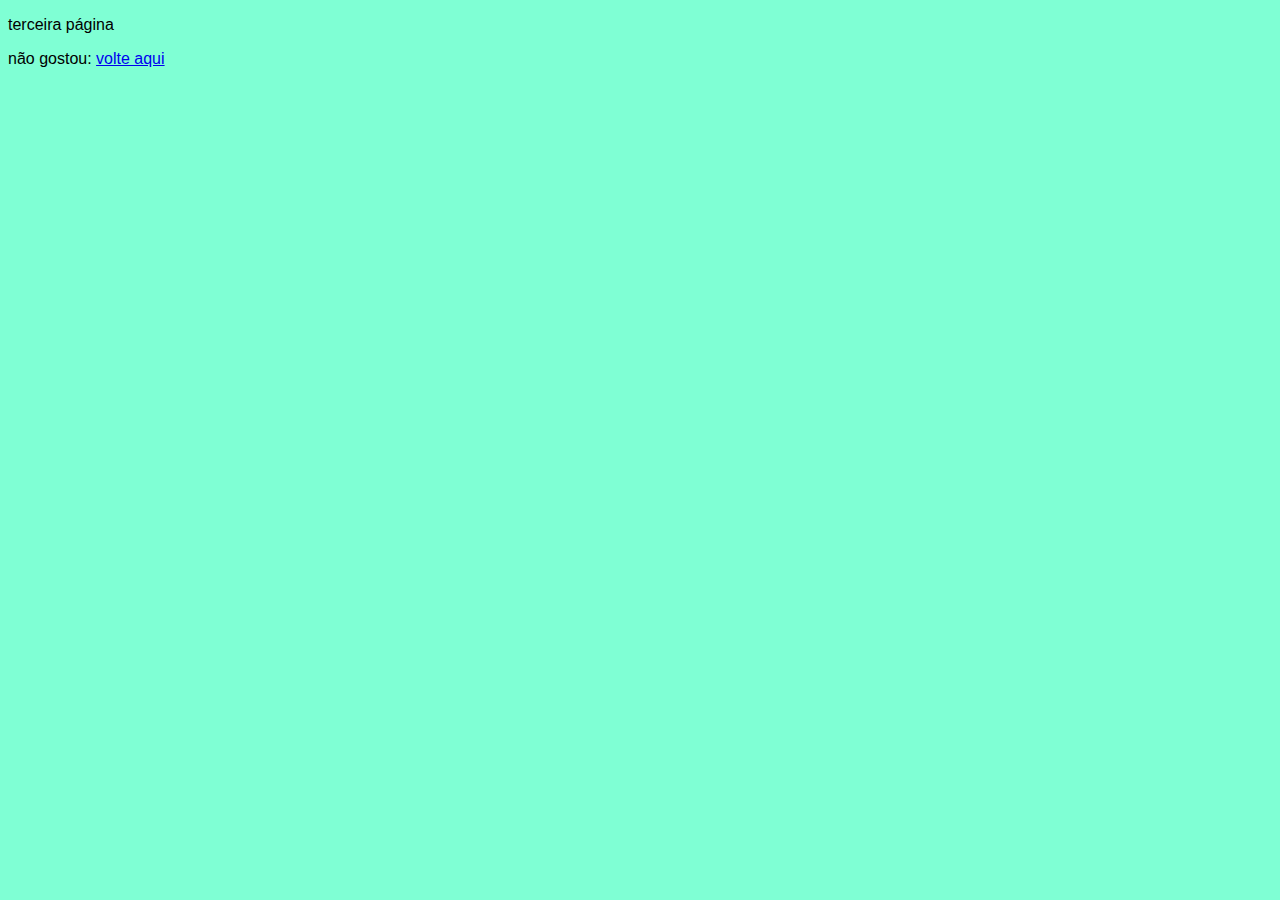
<file: exercicios/ex 001/coisas/futcego.html>
<!DOCTYPE html>
<html lang="pt-br">
<head>
    <meta charset="UTF-8">
    <meta name="viewport" content="width=device-width, initial-scale=1.0">
    <title>Document</title>
    <link rel="stylesheet" href="../style.css">
</head>
<body>
    <p>terceira página</p>
    <p>não gostou: <a href="../index.html"> volte aqui</a>
</html>
</file>
<file: desafios/desafio12/cordel.css>
@charset "UTF-8";
@import url('https://fonts.googleapis.com/css2?family=Passion+One&display=swap');
@import url('https://fonts.googleapis.com/css2?family=Sriracha&display=swap');

*{
    padding:0px;
    margin:0px;
    font-family: Verdana, Geneva, Tahoma, sans-serif;
}

:root{
    --font0:Verdana, Geneva, Tahoma, sans-serif;
    --font1:'Sriracha'; 
    --font2: 'Passion One', sans-serif;
}
html, body{
    min-height: 100%;
    background-color: darkgray;
    font-family: var(--font0);
}

header{
    background-color: black;
    color: white;
    text-align: center;
}

header > h1{
    padding-top: 50px;
   font-variant: small-caps;
   font-family: var(--font2);
   font-size: 10vw;
}

header > p{
    padding-bottom: 50px;
}

header a, footer a{
    color: white;
    text-decoration: none;
    font-weight: bolder;
}

header a:hover, footer a:hover{
    text-decoration: underline;
}

section{
    padding-top: 10vh;
    padding-bottom: 10vh;
    line-height:2em;
    padding-left: 30px;
    font-family: var(--font1);
    font-size: 3.5vw;
}
section.normal{
    background-color: white;
    color: black;
}

section.imagem{
    background-color: rgb(43, 39, 39);
    color: white;
    box-shadow: inset 6px 6px 13px 0px rgba(0, 0, 0, 0.404);
    background-attachment: fixed;

}

section.imagem> p{
    background-color:rgba(0, 0, 0, 0.63);
    display: inline-block;
    padding: 5px;
    text-shadow: 1px 1px 2px black;

}

section#img1{
    background-image: url(../desafio12/imagens/background001.jpg);
    background-position: right center;
    background-size: cover;
}
section#img2{
    background-image: url(../desafio12/imagens/background002.jpg);
    background-position: right center;
    background-size: cover;
}
section > p{
    padding-bottom: 10px;
}
footer{
    background-color:black;
    text-align: center;
    color: white;
    padding: 10px;
}
</file>
<file: exercicios/ex 001/style.css>
@charset "UTF-8";

body{
    background-color: aquamarine;
    font-size: medium;
    font-family: 'Gill Sans', 'Gill Sans MT', Calibri, 'Trebuchet MS', sans-serif;
}

ol{
    background-color:tomato
}
</file>
<file: exercicios/ex 4/andro.css>
@charset "UTF-8";
@import url('https://fonts.googleapis.com/css2?family=Bebas+Neue&display=swap');
@font-face {
    font-family: 'Android';
    src: url('../fontes/idroid.otf') format('opentype');
    font-weight: normal;
}

:root{
    --cor0:#52C763;
    --cor1:#5A9463;
    --cor2:#34FA52;
    --cor3:#2C6134;
    --cor4:#28332A;
    --fontepadrao: Arial, Verdana, Helvetica, Sans-serif;
    --fontedestaque:'Bebas Neue', sans-serif;
    --fonteandroid:'Android,cursive';
}

*{
    margin:0px;
    padding: 0px;
}
body{

    background-color:var(--cor0);
    font-family: var(--fontepadrao);

}

main p{
    margin: 15px, 0px;
    text-align: justify;
    text-indent: 30px;
    line-height: 2em;
    font-size: 1em;
}
header{
    background-color: var(--cor3);
    min-height:150px;
    text-align:center;
    padding-top: 40px;
    background-image: linear-gradient(to bottom, var(--cor3), var(--cor1));
}
header > h1{
     color: white;
    font-family:var(--fontedestaque);
    margin-bottom: 20px;
    font-size: 3em;
    font-weight: normal;
    
}

header > p{
    color: white;
    font-size: 1.2em;
    font-family: var(--fontepadrao);
    max-width: 500px;
    margin: auto;
    padding-right: 10px;
    padding-left: 10px;
    margin-bottom: 5px;
}

nav{
    color: var(--cor3);
    padding: 10px;
}

nav > a{
    color: white;
    padding: 10px;
    text-decoration: none;
    font-weight: bold;
    box-shadow: 0px 1px 0px rgba(0, 0, 0, 0.568);
    
}

nav > a:hover{
    background-color: var(--cor2);
    color:var(--cor4);
    transition-duration: 0.5s;
}
main{
    background-color: white;
    min-width: 300px;
    max-width: 1000px;
    box-shadow: 10px 8px 10px rgba(0, 0, 0, 0.459);
    margin: auto;
    margin-bottom: 50px;
}

main > h1{
    background-color: var(--cor4);
    font-family: var(--fonteandroid);
}
main > h2{
    background-image: linear-gradient(to right, green, transparent );
}
main strong{
    color: #2C6134;
    font-weight: bold;
    padding: 2px, 3px;
}

main img{
    width: 100%;
}
main a{
    background-color: #34FA52;
    color: #28332A;
    text-decoration: none;
}

main a:hover{
    text-decoration: underline;
    background-color: #2C6134;
    color: #34FA52;
}
.peq{
    display: block;
    margin: auto;
    max-width:350px;
}


aside{
    background-color: #9fffae;
    padding: 5px;
    border-radius: 5px;
}

aside >  ul{
    list-style-position: inside;
    columns:2;
    list-style-type:'\1F517\00A0\00A0';
}

aside > h3{
    background-color: #2C6134;
    color: white;
    padding: 10px;
    margin: -10px -10px  0px -10px;
    border-radius: 10px 10px 0px 0pxpx;
}

footer{
    background-color:#28332A;
    color: white;
    text-align: center;

}

footer a{
    color: #34FA52;
    font-weight: bold; 
}

footer a:hover{
    text-decoration: underline;
    background-color: antiquewhite;
}

a.externo::after{
    content: '\1F517\00A0\00A0';
}
</file>
<file: exercicios/ex3/genius.css>
body{
    background-color: black;
    font-family: Arial, Helvetica, sans-serif;
    margin:none;
}

header{
    background-color: rgb(153, 31, 31);

}

#func{
    background-color: crimson;
    padding-bottom: 5px;
}

nav{
    background-color: aliceblue;
}
nav > a{
    text-decoration: none;
    margin-right: 1px;
    color: black;
  
}

nav > a:hover{
   display:none;
}
article{
    background-color: blue;
    margin-top: 5px;
}

article > h2{
    background-color: azure;
}
</file>
<file: exercicios/exc 2/site.css>
@charset "UTF-8";


body{
    background-image: linear-gradient(to right, #F24333,#564D4A);;
}

main{
    background-color: #F7F4F3;
    text-align: justify;
    margin: auto;
    padding:10px;
    width: 500px;
    margin-top: 50px;
    border-radius: 10px;
    box-shadow: 5px 5px 15px #52202e77;
}

h1{
    background-color: #BA1B1D;
    color:#F7F4F3 ;
    text-align: center;
}
</file>
